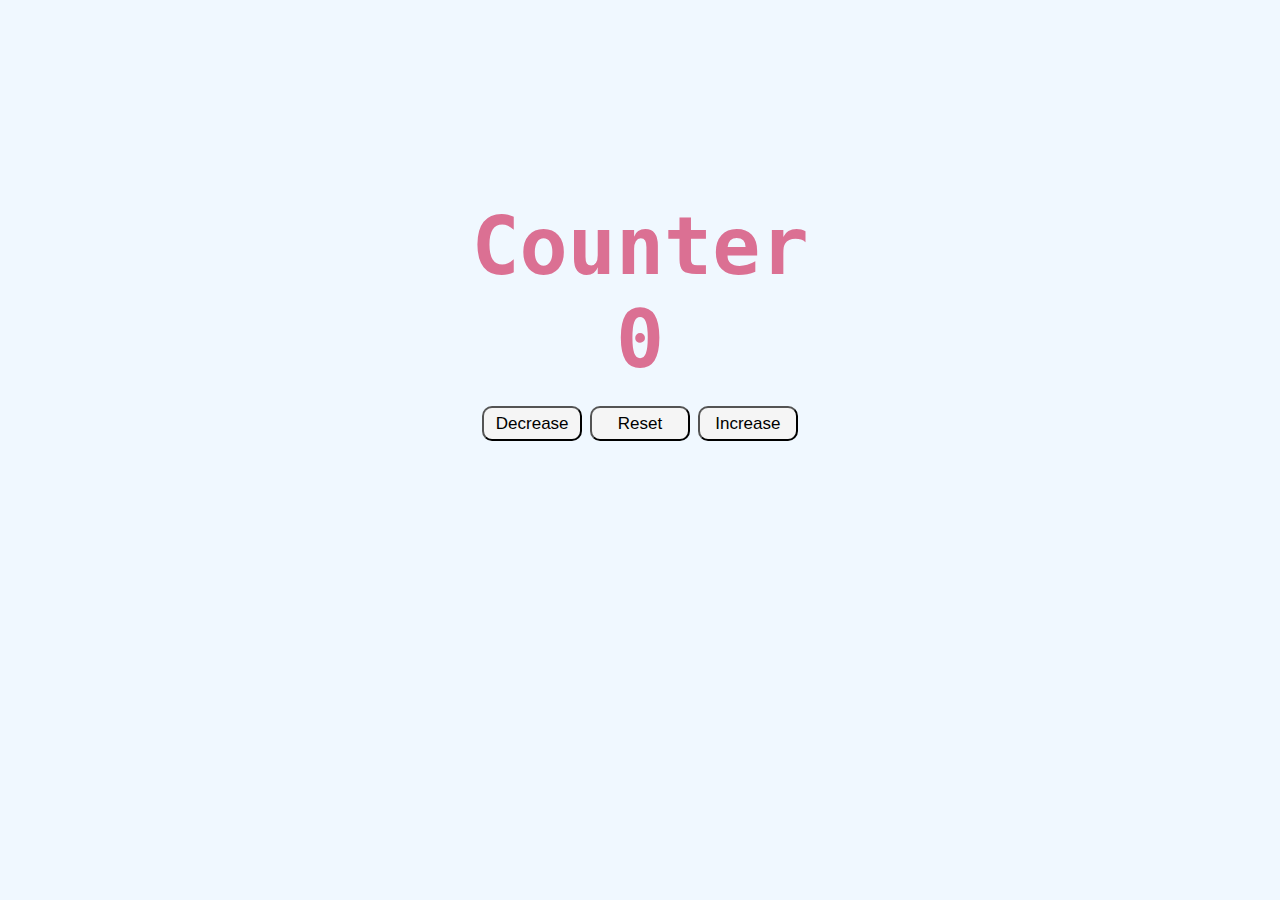
<file: counter/index.html>
<!DOCTYPE html>
<html lang="en">
<head>
    <meta charset="UTF-8">
    <meta http-equiv="X-UA-Compatible" content="IE=edge">
    <meta name="viewport" content="width=device-width, initial-scale=1.0">
    <title>Counter</title>
    <link rel="stylesheet" href="style.css">
</head>
<body>
    <div class="container">
        <h1 class="heading">Counter</h1>
        <h1 id="value">0</h1>
        <div class="btn-container">
            <button class="btn decrease" >Decrease</button>
            <button class="btn reset" >Reset</button>
            <button class="btn increase" >Increase</button>
        </div>
    </div>
    <script src="index.js"></script>
</body>
</html>
</file>
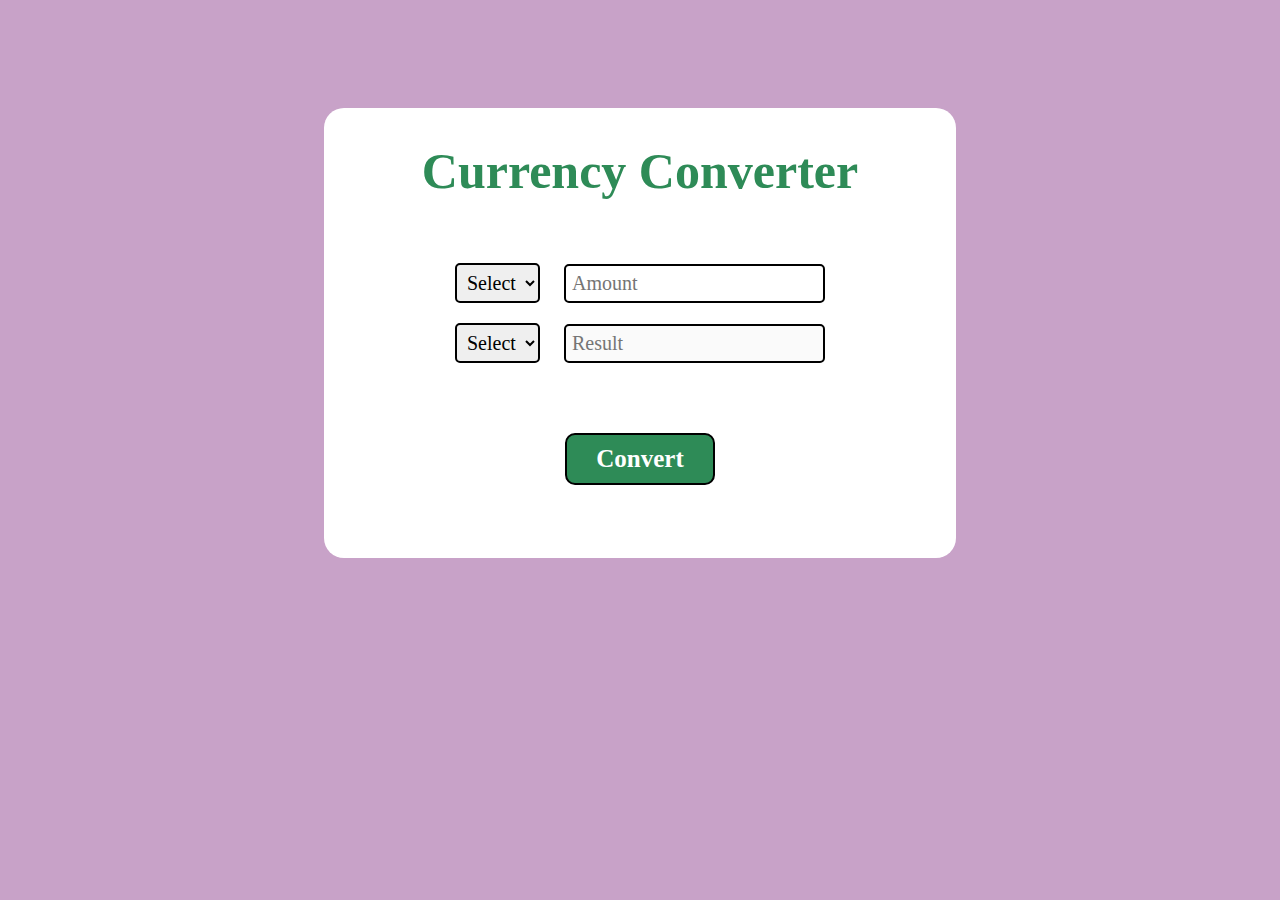
<file: currency-converter/index.html>
<!DOCTYPE html>
<html lang="en">
<head>
    <meta charset="UTF-8">
    <meta http-equiv="X-UA-Compatible" content="IE=edge">
    <meta name="viewport" content="width=device-width, initial-scale=1.0">
    <title>Currency Converter</title>
    <link rel="stylesheet" href="style.css">
</head>
<body>
    <div class="container">
        <h1>Currency Converter</h1>
        <div class="main">
            <div class="col">
                <select id="currency1" >
                    <option>Select</option>
                </select>
                <input type="number" placeholder="Amount" class="input_curr">
            </div>
            <div class="col">
                <select id="currency2">
                    <option>Select</option>
                </select>
                <input type="text" placeholder="Result" disabled class="output_curr">
            </div>
        </div>
        <button onClick="convert()">Convert</button>
        

    </div>
    <script src="app.js"></script>
</body>
</html>
</file>
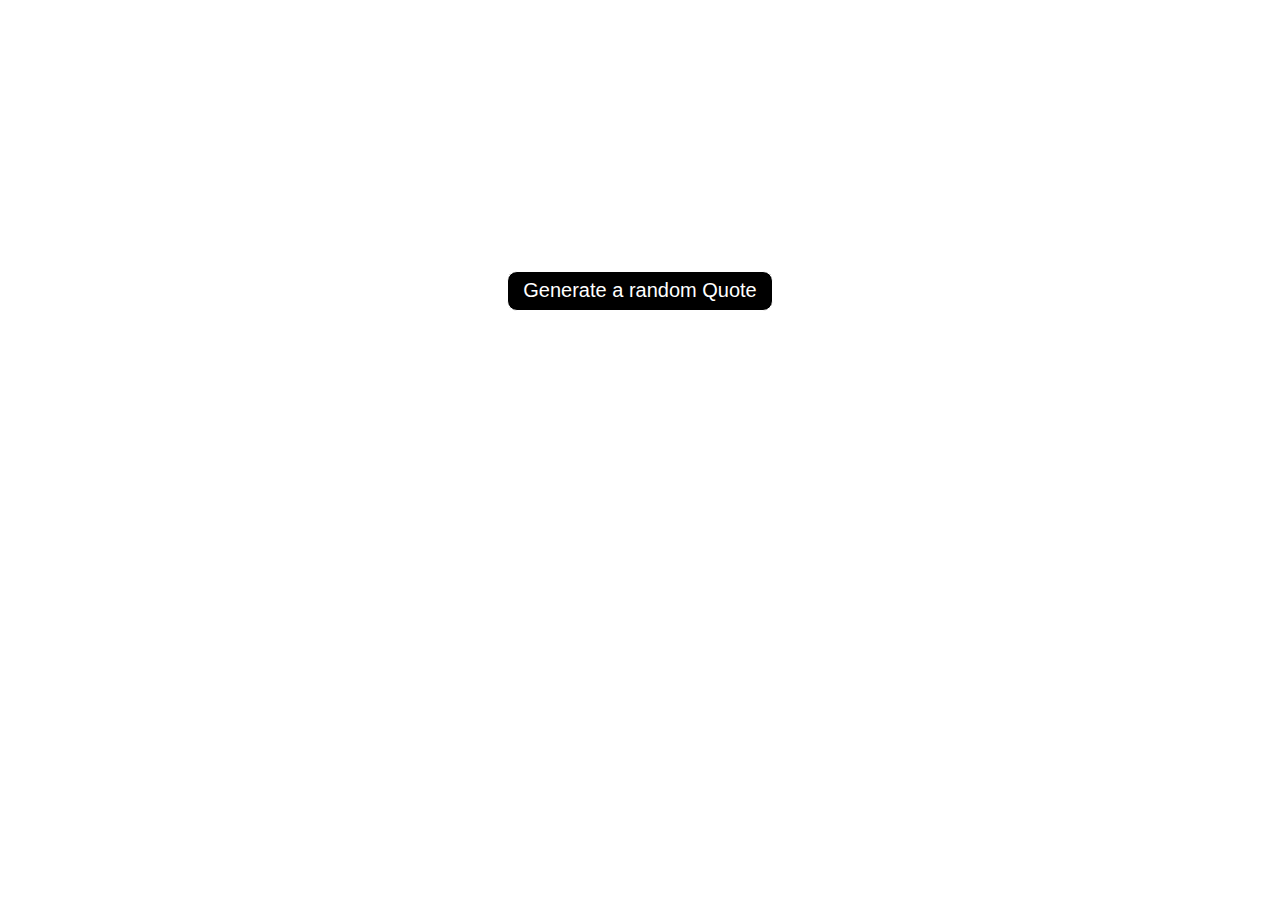
<file: QuotesGenerator/index.html>
<!DOCTYPE html>
<html lang="en">
<head>
    <meta charset="UTF-8">
    <meta http-equiv="X-UA-Compatible" content="IE=edge">
    <meta name="viewport" content="width=device-width, initial-scale=1.0">
    <title>Quote Generator</title>
    <link rel="stylesheet" href="style.css">
</head>
<body>
    <div class="container">
        
        <h1>Quotes are like tiny sparks that ignite the flames of inspiration within us.</h1>
        <button onclick="generate()">Generate a random Quote</button>
        <p id="quote"></p>
        <span><i id="author"></i></span>
    </div>
   
    <script src="app.js"></script>
</body>
</html>
</file>
<file: counter/style.css>
body{
    background-color: aliceblue;
}
.container{
    text-align: center;
    margin-top: 200px;
    font-family: monospace;
}
h1{
    font-size: 80px;
    margin: 0px;
    color: palevioletred;
}
.btn{
    background-color: whitesmoke;
    color: black;
    cursor: pointer;
    width: 100px;
    height: 35px;
    font-size: 17px;
    border-radius: 10px;
    
}
.btn:hover{
    background-color: rgb(15, 15, 15);
    color: whitesmoke;
    
}
.btn-container{
    padding: 20px;
}
.increaseVal{
    color: green;
}
.decreaseVal{
    color: red;
}
@media screen and (max-width: 300px) {
    h1{
        font-size: 60px;
    }
    .btn-container{
        display: flex;
    }
    .btn{
        width: 80px;
        font-size: 15px;
    }
}
</file>
<file: currency-converter/style.css>
*{
    font-family: Cambria;
    
}
body{
    background-color: #C8A2C8;
    display: flex;
	justify-content: center;
}
.container{
    background-color:white;
    height: 450px;
    font-weight: 400px;
    text-align: center;
    margin-top: 100px;
    border-radius: 20px;
    width: 50%;
}
h1{
    color:seagreen;
    font-size: 50px;

}
.main{
    
    margin-bottom: 40px;
    padding: 20px;
}
.col{
    
    padding: 10px;

}
select, input{
    
    font-size: 20px;
    margin: 0px 10px;
    padding: 6px;
    border: black solid 2px;
    border-radius: 5px;

    
}
select, button{
    cursor: pointer;
}
button{
    width: 150px;
    font-size: 25px;
    font-weight: bold;
    background-color: seagreen;
    color: white;
    padding: 10px 20px;
    border: black solid 2px;
    border-radius: 10px;


}
button:hover{
    background-color:  #C8A2C8;
    color: black;
    
}
</file>
<file: QuotesGenerator/style.css>
body{
    
    font-family: 'Libre Baskerville';
    background: url("https://images.unsplash.com/photo-1494119372354-0c0e1f8c602e?ixlib=rb-4.0.3&ixid=M3wxMjA3fDB8MHxwaG90by1wYWdlfHx8fGVufDB8fHx8fA%3D%3D&auto=format&fit=crop&w=870&q=80") no-repeat ;
    background-size: cover;
    color: white;  
    
    
}
.container{
    
    margin: 150px 200px;
    text-align: center;
    
    
}
h1{
    font-size: 40px;
}
p{
    font-size: 25px;
    text-align: center;
}
button{
    background-color: black;
    width: fit-content;
    height: 40px;
    font-size: 20px;
    color: white;
    padding: 5px 15px;
    border: white solid 1px;
    border-radius: 10px;
}
button:hover{
    background-color: white;
    color: black;
    border: black solid 1px;
}
span{
    font-size: 20px;

}
</file>
